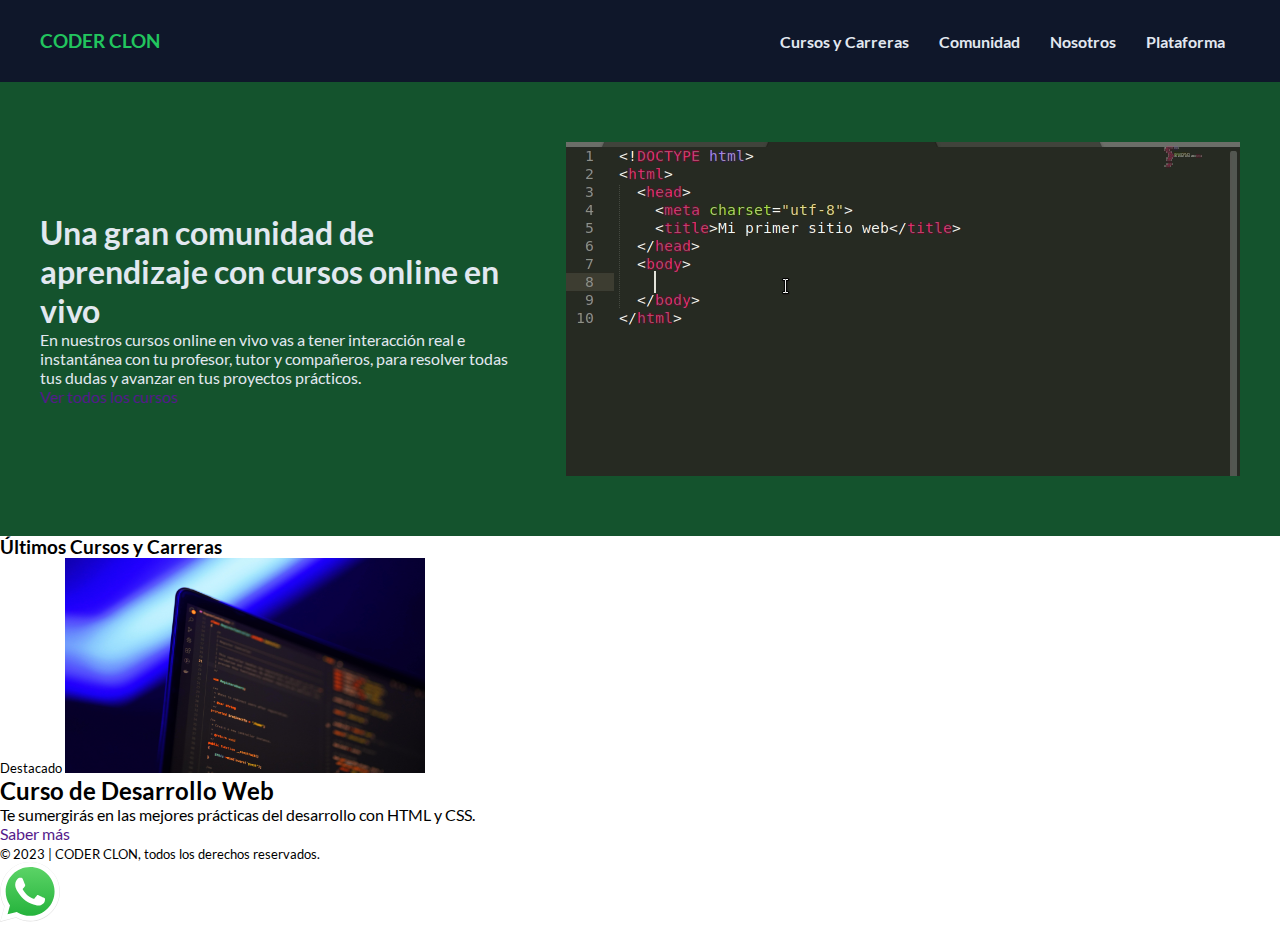
<file: index.html>
<!DOCTYPE html>
<html lang="es">
    <head>
        <meta charset="UTF-8" />
        <meta name="viewport" content="width=device-width, initial-scale=1.0" />
        <title>Coder Clon</title>
        <link rel="stylesheet" href="./style.css" />
        <link rel="shortcut icon" href="./assets/favicon.ico" type="image/x-icon" />
    </head>
    <body>
        <header class="header">
            <div class="header__container">
                <h3><a href="./index.html">CODER CLON</a></h3>
                <nav>
                    <ul class="header__container-navbar">
                        <li><a href="">Cursos y Carreras</a></li>
                        <li><a href="">Comunidad</a></li>
                        <li><a href="">Nosotros</a></li>
                        <li><a href="./pages/platform.html">Plataforma</a></li>
                    </ul>
                </nav>
            </div>
        </header>

        <main>
            <section class="hero">
                <div class="hero__container">
                    <div class="hero__container-info">
                        <h1>Una gran comunidad de aprendizaje con cursos online en vivo</h1>
                        <p>
                            En nuestros cursos online en vivo vas a tener interacción real e
							instantánea con tu profesor, tutor y compañeros, para resolver todas
							tus dudas y avanzar en tus proyectos prácticos.
                        </p>
                        <a href="">Ver todos los cursos</a>
                    </div>
                    <video class="hero__container-video" src="./assets/video/coder.mp4" autoplay muted loop></video>
                </div>
            </section>

            <section class="courses">
                <h3 class="courses__title">Últimos Cursos y Carreras</h3>
                <div class="courses__cards">
                    <article class="card">
                        <div class="card__header">
                            <small>Destacado</small>
                            <img src="./assets/images/web.jpg" alt="Curso de Desarrollo Web" width="360" height="215" />
                        </div>
                        <h2 class="card__title">Curso de Desarrollo Web</h2>
                        <p class="card__description">Te sumergirás en las mejores prácticas del desarrollo con HTML y CSS.</p>
                        <a href="" class="card__link">Saber más</a>
                    </article>
                </div>
            </section>
        </main>

        <footer>
            <small>&copy; 2023 | CODER CLON, todos los derechos reservados.</small>
        </footer>

        <div class="whatsapp">
            <a href="https://wa.me/+54911" target="_blank">
                <img src="./assets/images/whatsapp.svg" alt="Whatsapp" width="60" height="60" />
            </a>
        </div>
    </body>
</html>
</file>
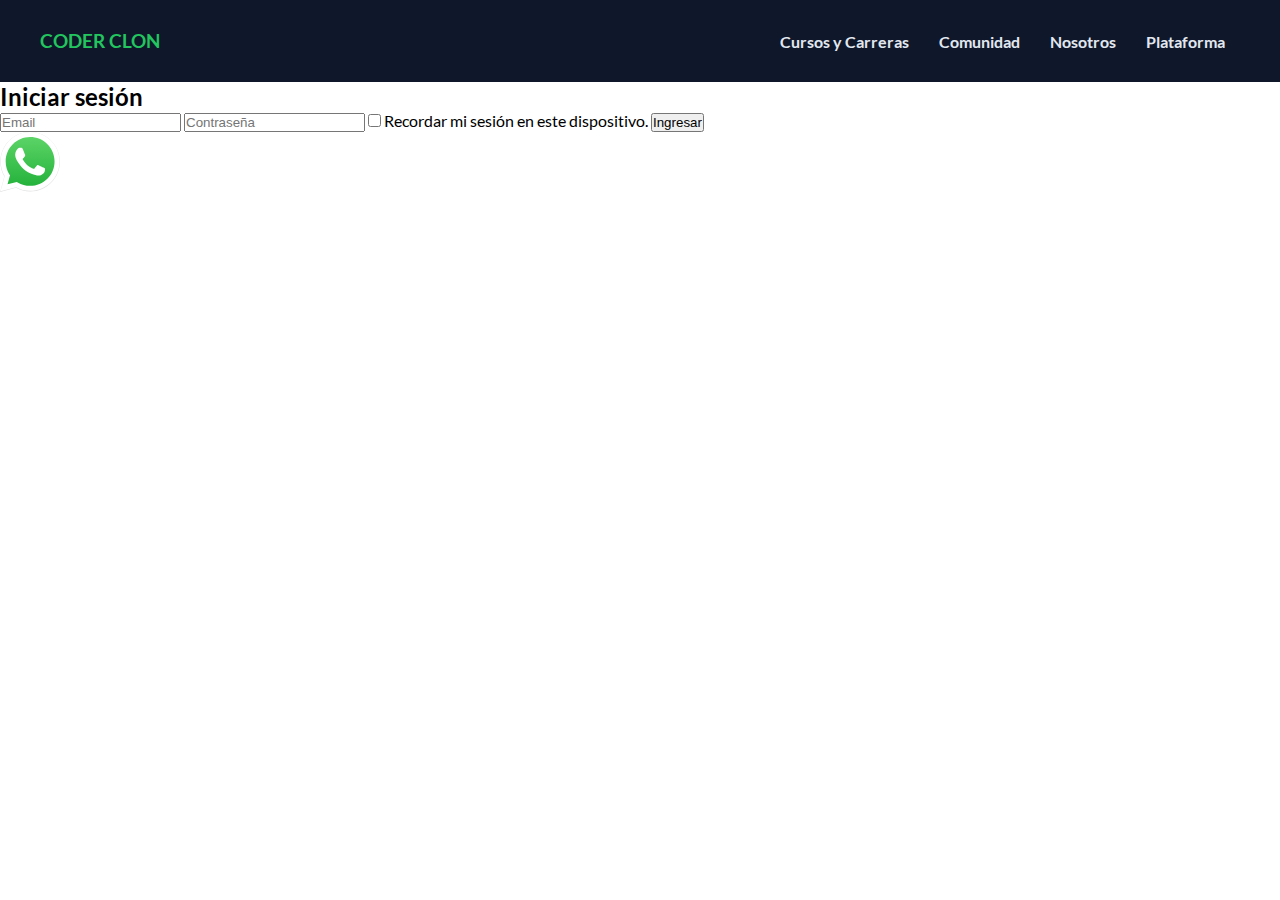
<file: pages/platform.html>
<!DOCTYPE html>
<html lang="es">
    <head>
        <meta charset="UTF-8" />
        <meta name="viewport" content="width=device-width, initial-scale=1.0" />
        <title>Coder Clon | Iniciar sesión</title>
        <link rel="stylesheet" href="../style.css" />
        <link rel="shortcut icon" href="../assets/favicon.ico" type="image/x-icon" />
    </head>
    <body>
        <header class="header">
            <div class="header__container">
                <h3><a href="../index.html">CODER CLON</a></h3>
                <nav>
                    <ul class="header__container-navbar">
                        <li><a href="">Cursos y Carreras</a></li>
                        <li><a href="">Comunidad</a></li>
                        <li><a href="">Nosotros</a></li>
                        <li><a href="./platform.html">Plataforma</a></li>
                    </ul>
                </nav>
            </div>
        </header>

        <main>
            <section>
                <h2>Iniciar sesión</h2>
                <form action="">
                    <input type="email" placeholder="Email" />
                    <input type="password" placeholder="Contraseña" />
                    <input type="checkbox" id="remember" />
                    <label for="remember">Recordar mi sesión en este dispositivo.</label>
                    <button>Ingresar</button>
                </form>
            </section>
        </main>

        <div class="whatsapp">
            <a href="https://wa.me/+54911" target="_blank">
                <img src="../assets/images/whatsapp.svg" alt="Whatsapp" width="60" height="60" />
            </a>
        </div>
    </body>
</html>
</file>
<file: style.css>
* {
    margin: 0;
    padding: 0;
    box-sizing: border-box;
}

@font-face {
    font-family: 'Lato';
    src: url('./assets/ttf/Lato-Regular.ttf');
    font-style: normal;
}

@font-face {
    font-family: 'Lato';
    src: url('./assets/ttf/Lato-Bold.ttf');
    font-weight: bold;
}

body {
    font-family: 'Lato';
}

/* GLOBAL */
a {
    text-decoration: none;
}

ul {
    list-style-type: none;
}

/* ENCABEZADO */
.header {
    background-color: #0f172a;
    padding: 30px 20px;
}

.header__container {
    max-width: 1200px;
    margin: 0 auto;
    display: flex;
    justify-content: space-between;
    align-items: center;
}

.header__container h3 a {
    color: #22c55e;
}

.header__container-navbar {
    display: flex;
}

.header__container-navbar li {
    margin: 0 15px;
}

.header__container-navbar li a {
    color: #e2e8f0;
    font-weight: bold;
}

/* HERO */
.hero {
    background-color: #14532d;
    padding: 60px 20px;
    color: #e2e8f0;
}

.hero__container {
    max-width: 1200px;
    margin: 0 auto;
    display: grid;
    grid-template-columns: repeat(2, 1fr);
    align-items: center;
    gap: 50px;
}
</file>
